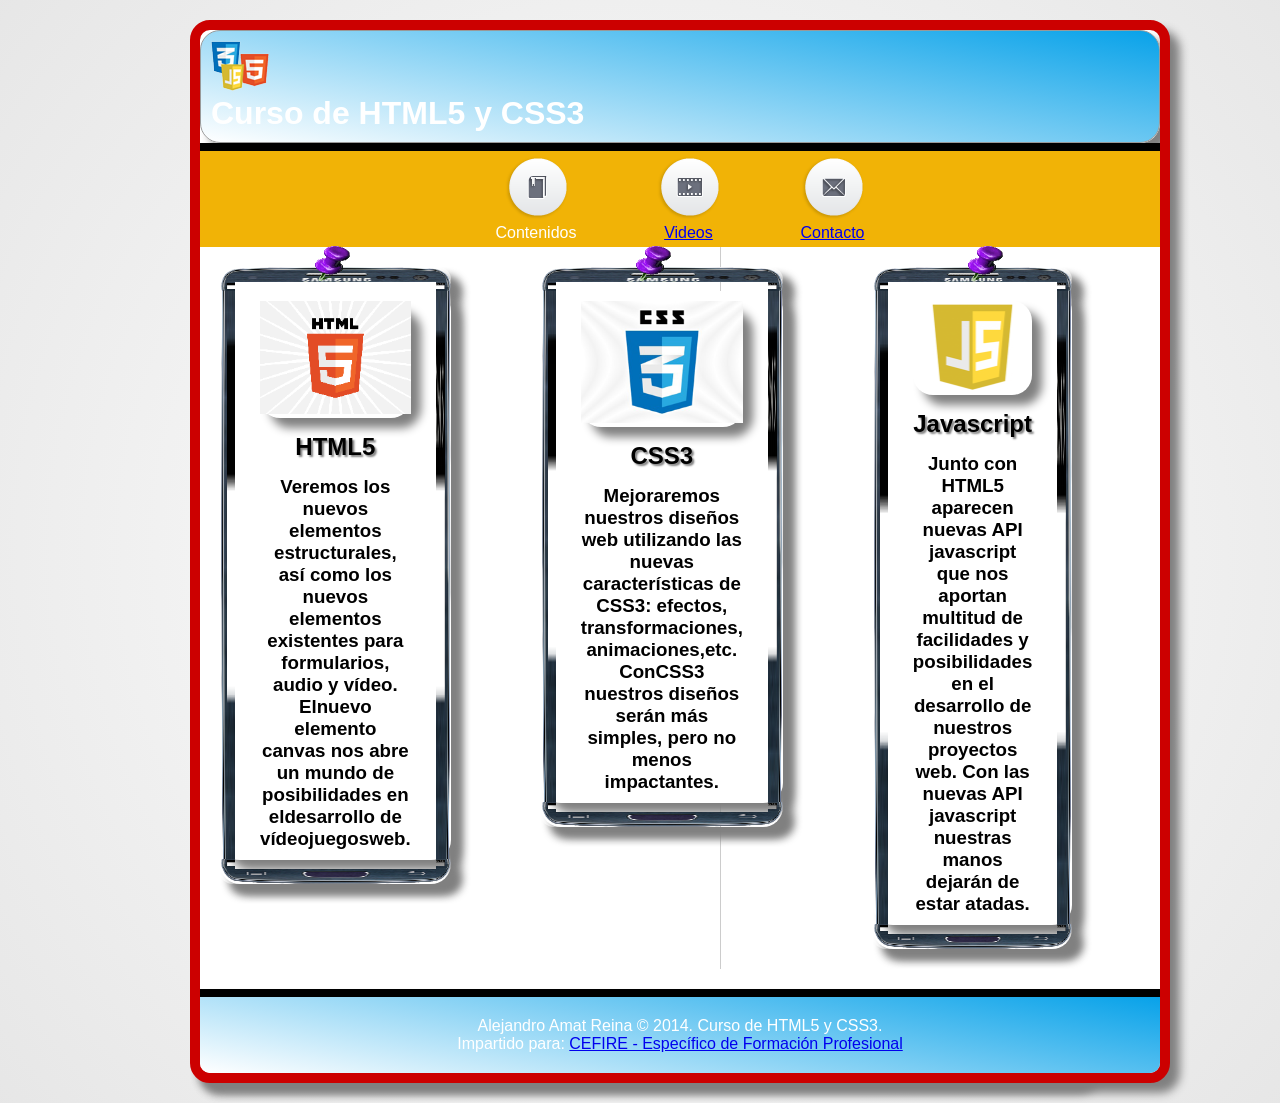
<file: index.html>
<!DOCTYPE html>
<html lang="es">
<head>
  <meta charset="UTF-8">
  <meta name="viewport" content="width=device-width, initial-scale=1.0, user-scalable=yes">
  <title>Curso de HTML5 y CSS3</title>
  <meta name="description" content="Ejercicio HTML5 y CSS3">
  <meta name="author" content="Tu nombre">
  <link rel="stylesheet" href="estilos(index).css">
</head>

<body>
 <div class="pagina">
  <div id="page">
    <div id="header">
        <img src="logo.png" alt="Imagen del mensaje">
        <h1>Curso de HTML5 y CSS3</h1>
    </div>

      <ul id="nav">
        <li>
          <img src="book.png" alt="Contenidos">
          <nav style="color:  white">Contenidos</nav>
        </li>

        <li>
          <img src="film.png" alt="Vídeos">
          <nav style="color: white"></nav>
          <a href="videos.html" class="videos">Videos</a>
        </li>    

        <li>
          <img src="mail.png" alt="Contacto">
          <nav style="color: white"></nav>
          <a href="curso.html" class="videos">Contacto</a>
        </li>
      </ul>

    <section id="content">
      <div class="tarjeta">
        <div class="movil-superior"></div><div class="movil-contenido">
          <div class="movil movil-html">
          <img src="chincheta.png" class="chincheta chincheta-html" alt="">
            <img src="html5.png">
          </div>
          <h2>HTML5</h2>
          <h3>Veremos los nuevos<strong> elementos estructurales</strong>, así como los nuevos elementos existentes para<strong> formularios, audio y vídeo.</strong>
            El<strong>nuevo elemento canvas</strong> nos abre un mundo de posibilidades en el<strong>desarrollo de vídeojuegos</strong>web.</h3>
      </div>
      <div class="movil-inferior"></div></div>

      <div class="tarjeta">
        <div class="movil-superior"></div><div class="movil-contenido">
          <div class="movil movil-css">
          <img src="chincheta.png" class="chincheta chincheta-css" alt="">
            <img src="CSS3.png">
            </div>
          <h2>CSS3</h2>
          <h3>Mejoraremos nuestros diseños web utilizando las nuevas características de CSS3:<strong> efectos, transformaciones, animaciones,</strong>etc.
            Con<strong>CSS3</strong> nuestros diseños serán más simples, pero no menos impactantes.</h3>
      </div>
      <div class="movil-inferior"></div></div>

      <div class="tarjeta">
        <div class="movil-superior"></div><div class="movil-contenido">
          <div class="movil movil-js">
          <img src="chincheta.png" class="chincheta chincheta-js" alt="">
            <img src="javascript.png">
            </div>
          <h2>Javascript</h2>
          <h3>Junto con HTML5 aparecen nuevas<strong> API javascript</strong> que nos aportan multitud de facilidades y posibilidades en el desarrollo de nuestros proyectos web. Con las nuevas API javascript nuestras manos dejarán de estar atadas.</h3>
      </div>
      <div class="movil-inferior"></div>
    </section>

    <div id="footer">
      <p>Alejandro Amat Reina © 2014. Curso de HTML5 y CSS3.</p>
      <p>Impartido para: <a href="CEFIRE - Específico de Formación Profesional">CEFIRE - Específico de Formación Profesional</a></p>
    </div>
  </div>
 </div>
</body>
</html>
</file>
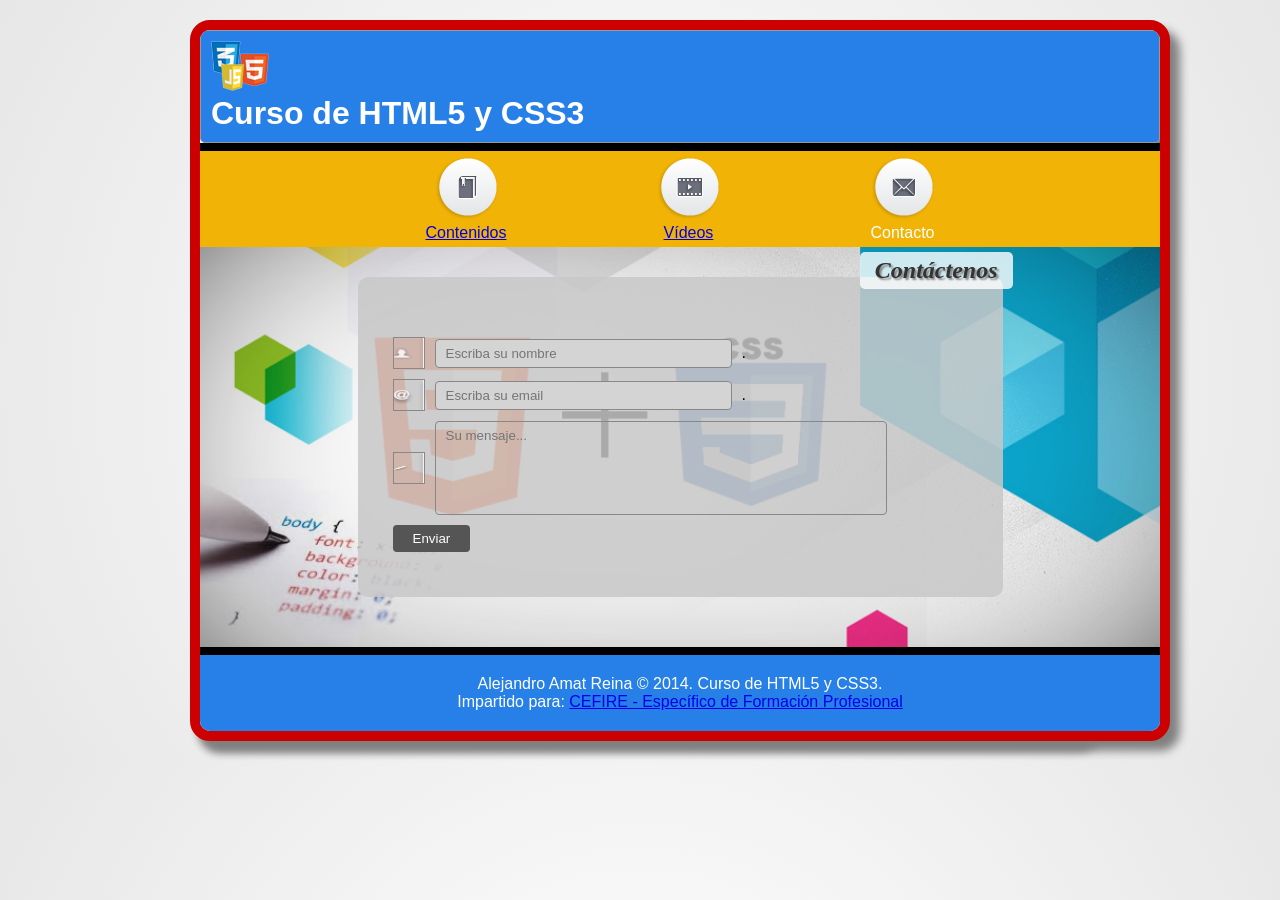
<file: curso.html>
<!DOCTYPE html>
<html lang="es">
<head>
  <meta charset="UTF-8">
  <meta name="viewport" content="width=device-width, initial-scale=1.0, user-scalable=yes">
  <title>Curso de HTML5 y CSS3</title>
  <meta name="description" content="Ejercicio HTML5 y CSS3">
  <meta name="author" content="Tu nombre">
  <link rel="stylesheet" href="estilos(curso).css">
</head>

<body>
 <div class="pagina">
  <div id="page">
    <div id="header">
        <img src="logo.png" alt="Imagen del mensaje">
        <h1>Curso de HTML5 y CSS3</h1>
    </div>

      <ul id="nav">
        <li>
          <img src="book.png" alt="Contenidos">
          <nav style="color:  white"></nav>
          <a href="index.html" class="videos">Contenidos</a>
        </li>

        <li>
          <img src="film.png" alt="Vídeos">
          <nav style="color: white"></nav>
          <a href="videos.html" class="videos">Vídeos</a>
        </li>    

        <li>
          <img src="mail.png" alt="Contacto">
          <nav style="color: white">Contacto</nav>
        </li>
      </ul>

    <section id="content">
    <form id="contacto">
    <h2>Contáctenos</h2>
    <ul>
        <li>
            <img src="icon-nombre.png" alt="nombre">
            <input type="text" placeholder="Escriba su nombre" id="nombre-contacto" list="nombres">.
            <datalist id="nombres">
                <option value="alex">
                <option value="juan">
                <option value="ana">
                <option value="pedro">
            </datalist>
        </li>
        <li>
            <img src="icon-correo.png" alt="email">
            <input type="email" placeholder="Escriba su email" id="correo-contacto">.
        </li>
        <li>
            <img src="icon-mensaje.png" alt="mensaje">
            <textarea placeholder="Su mensaje..."></textarea>
        </li>
        <li>
            <input type="submit" value="Enviar">
        </li>
    </ul>
    </form>
    </section>

    <div id="footer">
      <p>Alejandro Amat Reina © 2014. Curso de HTML5 y CSS3.</p>
      <p>Impartido para: <a href="CEFIRE - Específico de Formación Profesional">CEFIRE - Específico de Formación Profesional</a></p>
    </div>
  </div>
 </div>
 <script src="contacto.js"></script>
</body>
</html>
</file>
<file: estilos(index).css>
/* Reiniciar márgenes y paddings */
* {
  margin: 0;
  padding: 0;
}

body {
  font-family: "Trebuchet MS", sans-serif;
  display: flex;
  justify-content: center;
  background: radial-gradient(circle at center, #ffffff 0%, #cecece 200%);
  background-color: #8b0000;
  margin: 0;
  padding: 20px 0;
}

#page {
  width: 960px;
  background-color: white;
  border: 10px solid #cc0000;
  border-radius: 20px;
  overflow: hidden;
}

/* Cabecera */
#header {
  background: linear-gradient(10deg, white, rgb(8, 162, 233));
  border: 1px solid #999;
  padding: 10px;
  border-radius: 20px;
  color: white;
}

.pagina
{
  width: 900px;
  margin: 0 auto;
}

div 
{
  box-shadow: 10px 10px 10px gray;
  border-radius: 20px;
}

h2 
{
  text-shadow: 2px 2px 2px gray;
  margin: 15px 0;
}

/* Navegación */
#nav {
  background-color: #f1b306;
  padding: 5px 15px;
  display: flex;
  justify-content: center;
  align-items: center;
  list-style: none;
  gap: 80px;
  margin: 0;
  border-top: 8px solid black;
}

#nav ul {
  list-style: none;
}

#nav li {
  display: block;
  list-style: none;
  text-align: center;
}

/* Contenido principal */
#content {
  background: #FFF;
  border-right: 1px solid #CCC;
  padding: 20px;
  display: flex;
  justify-content: space-around;
  align-items: flex-start;
  width: 50%;
  gap: 90px;
}

.tarjeta
{
  width: 280px;
  display: flex;
  flex-direction: column;
}

.movil-superior
{
  border-width: 15px 15px 0 15px; 
  border-style: solid; 
  border-image-source: url(movil.png); 
  border-image-slice: 45;
  border-image-repeat: stretch;
  height: 10px;
  display: block;
}

.movil-contenido
{
  background-color: white;
  border-left: 15px solid transparent;
  border-right: 15px solid transparent;
  border-image-source: url(movil.png);
  border-image-slice: 45 45 45 45;
  border-image-width: 0 15px 0 15px;
  border-image-repeat: stretch;
  padding: 10px 25px;
  text-align: center;
  margin-top: -1px;
  margin-bottom: -1px;
}

.movil-inferior
{
  border-width: 0 15px 15px 15px; 
  border-style: solid; 
  border-image-source: url(movil.png); 
  border-image-slice: 45;
  border-image-repeat: stretch;
  height: 10px;
  display: block;
}

.movil-contenido img
{
  width: 100%;
}

.movil {
    position: relative;
}

.chincheta {
    width: 35px !important;
    height: 35px !important;
    position: absolute;
    top: -55px;
    left: 55px;
    z-index: 10;
}

#color{
    color: gray;
}

/* Barra lateral */
#aside {
  float: left;
  width: 20%;
  background: #c4c2c2;
  padding: 15px;
}
/* Para poner al sitio los comentarios*/
#aside2 {
  float: right;
  width: 70%;
  padding: 10px;
  font-size: 16px;
}

/* Artículos */
.article {
  border: 10px solid transparent;
  margin-bottom: 15px;
  padding: 10px;
  border-image: url(movil.png);
  margin: 20px;
}

article img
{
  max-width: 100%;
  height: auto;
}

/* Para los publicados */
.article2 {
  color: gray;
  margin-bottom: 1px;
  padding: 5px;
}

.article_header {
  background: #FFFBB9;
  padding: 10px;
}

.article_footer {
  background: #EEE;
  padding: 5px;
  font-size: 14px;
  color: #555;
}

.article_footer2 {
  background: #a5a4a4;
  padding: 1px;
  font-size: 12px;
  color: #c0bebe;
}

.article_footer3 {
  float: right;
  width: 20%;
  padding: 5px;
  font-size: 15px;
  color: #000000;
}

/* Pie de página */
#footer {
  clear: both;
  background: #ffffff;
  border-top: 1px solid gray;
  text-align: center;
  padding: 20px;
  margin-top: 20px;
  border-radius: 0;
  background: linear-gradient(10deg, white, rgb(8, 162, 233));
  color: white;
  border-top: 8px solid black;
}

@media (max-width: 1024px) {
    #page {
        width: 90%;
        min-width: 320px;
    }

    #header {
        font-size: 0.7em;
    }

    #page > ul#nav > li {
        margin: 0% 8% 2% 8%;
    }
}

@media (max-width: 700px) {
    #page > ul#nav > li {
        margin: 0% 4% 1% 4%;
    }
}

#nav > a {
    display: none;
}

@media (max-width: 475px) {
    #nav {
        flex-direction: column;
        align-items: flex-start;
        gap: 0;
    }

    /* Mostrar enlace hamburguesa */
    #nav > a {
        display: block;
        background-image: url('menu.png');
        background-repeat: no-repeat;
        background-position: center 10px;
        width: 80px;
        height: 80px;
        margin: 0 auto;
    }

    /* Ocultar los li del menú por defecto */
    #nav > li {
        display: none;
        margin: 0;
        width: 100%;
    }

    /* Cuando el nav tenga la clase desplegado, mostrar los li */
    #nav.desplegado > li {
        display: block;
    }
}
</file>
<file: estilos(curso).css>
/* Reiniciar márgenes y paddings */
* {
  margin: 0;
  padding: 0;
}

body {
  font-family: "Trebuchet MS", sans-serif;
  display: flex;
  justify-content: center;
  background: radial-gradient(circle at center, #ffffff 0%, #cecece 200%);
  background-color: #8b0000;
  margin: 0;
  padding: 20px 0;
}

#page {
  width: 960px;
  background-color: white;
  border: 10px solid #cc0000;
  border-radius: 20px;
  overflow: hidden;
}

/* Cabecera */
#header {
  background: rgb(38, 128, 231);
  border: 1px solid #999;
  padding: 10px;
  border-radius: 5px;
  color: white;
}

.pagina
{
  width: 900px;
  margin: 0 auto;
}

div 
{
  box-shadow: 10px 10px 10px gray;
  border-radius: 20px;
}

h2 
{
  text-shadow: 2px 2px 2px gray;
  margin: 15px 0;
}

/* Navegación */
#nav {
  background-color: #f1b306;
  padding: 5px 15px;
  display: flex;
  justify-content: center;
  align-items: center;
  list-style: none;
  gap: 150px;
  margin: 0;
  border-top: 8px solid black;
}

#nav ul {
  list-style: none;
}

#nav li {
  display: block;
  list-style: none;
  text-align: center;
}

/* Contenido principal */
#content {
  min-height: 400px;
  padding: 0;
  display: flex;
  background-size: cover;
  justify-content: center;
  background-position: center;
  align-items: flex-start;
  width: 100%;
  background-image: url(fondoForm.jpg);
  border-radius: 0;
}

/* Pie de página */
#footer {
  clear: both;
  background: #ffffff;
  border-top: 1px solid gray;
  text-align: center;
  padding: 20px;
  margin-top: 0;
  border-radius: 0;
  background: rgb(38, 128, 231);
  color: white;
  border-top: 8px solid black;
}

#contacto {
  background: rgba(200, 200, 200, 0.85);
  padding: 35px;
  width: 575px;
  margin: 30px auto 30px auto;
  border-radius: 10px;
  position: relative;
  padding-top: 60px;
}

#contacto h2 {
  font-family: 'Segoe Script', cursive;
  background: rgba(255, 255, 255, 0.8);
  padding: 5px 15px;
  border-radius: 5px;
  color: #333;
  font-style: italic;
  position: absolute;
  top: -40px;
  right: -10px;
}

#contacto ul {
  list-style: none;
}

#contacto li {
  display: flex;
  align-items: center;
  margin-bottom: 10px;
  gap: 10px;
}

#contacto img {
  width: 30px;
  height: 30px;
  border: 1px solid #888;
}

#contacto input[type=text],
#contacto input[type=email]
{
  color: black;
  border-radius: 4px;
  padding: 6px 10px;
  width: 275px;
  font-family: "Trebuchet MS", sans-serif;
  background-color: #d4d4d4;
  border: 1px solid #888;
}

#contacto textarea {
  border: 1px solid #888;
  border-radius: 4px;
  padding: 6px 10px;
  width: 430px;
  font-family: "Trebuchet MS", sans-serif;
  background-color: transparent;
}

#contacto textarea {
  height: 80px;
  resize: none;
}

#contacto input[type=submit] {
  background: #555;
  color: white;
  border: none;
  border-radius: 4px;
  padding: 6px 20px;
  cursor: pointer;
}

#contacto input[type=submit]:hover {
  background: #333;
}

#contenido-form {
  display: flex;
  flex-direction: column;
  align-items: flex-end;
  margin: 30px;
  width: 420px;
}

/* =============================================
   MEDIA QUERY: máximo 1024px
   ============================================= */
@media (max-width: 1024px) {

    #contacto {
        margin: 4%;
        width: 58%;
        padding: 2% 4%;
    }

    #contacto h2 {
        position: static;
        padding: 0% 1%;
        margin: 2% 0%;
    }

    #contacto input:not([type=submit]) {
        height: 5%;
        width: 55%;
    }

    #contacto input:not([type=submit]):focus {
        width: 61%;
    }

    #contacto textarea {
        width: 75%;
    }

    #contacto input[type=submit] {
        display: block;
    }
}
</file>
